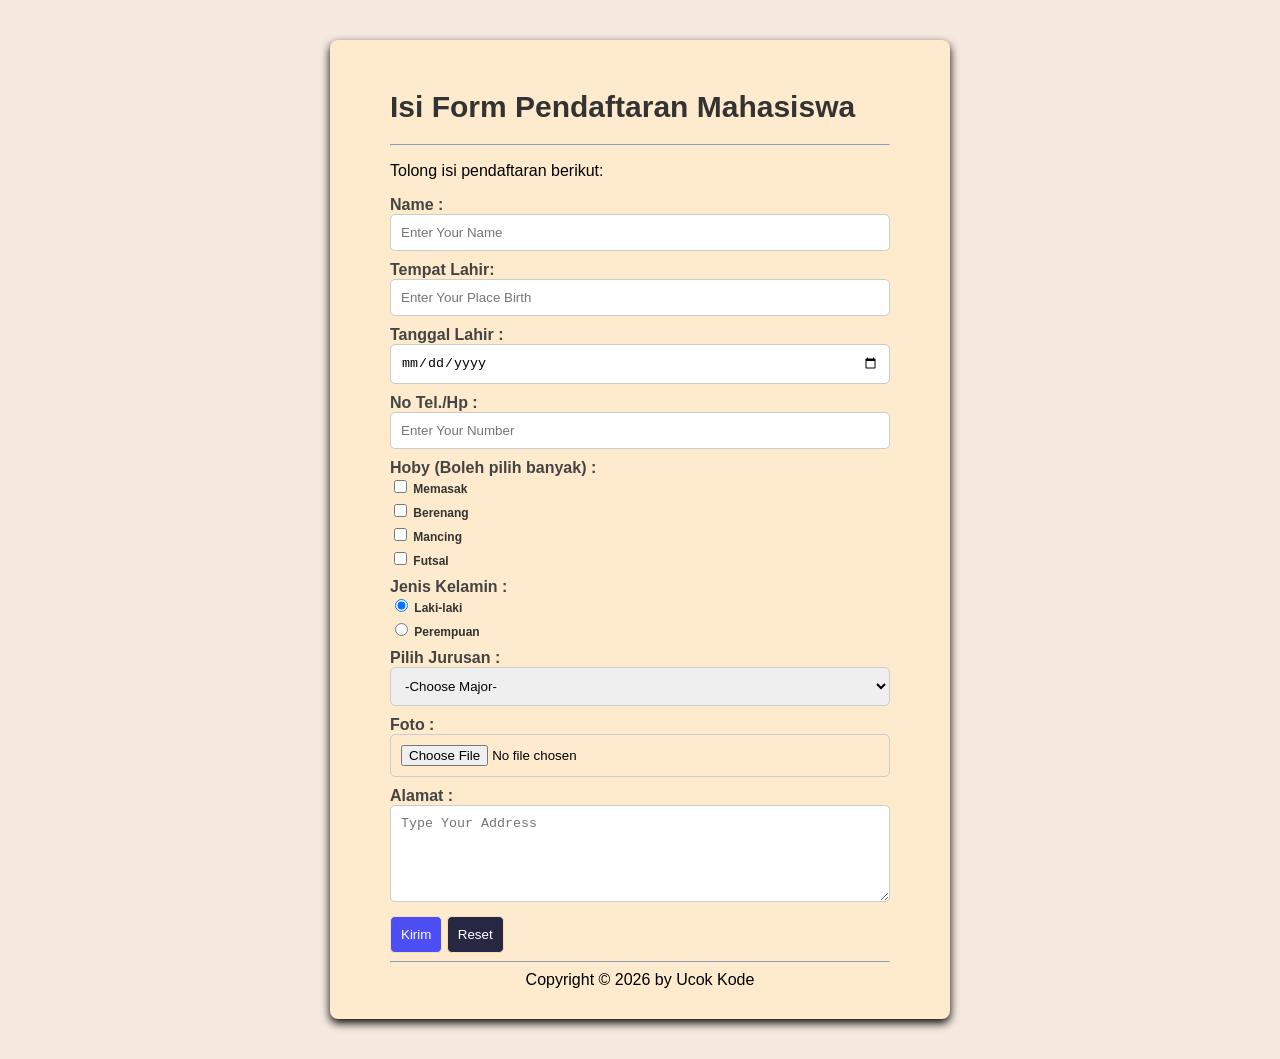
<file: form.html>
<!DOCTYPE html>
<html lang="en">

<head>
    <meta charset="UTF-8">
    <meta name="viewport" content="width=device-width, initial-scale=1.0">
    <title>Document</title>
    <style>
        body {
            background-color: rgb(246, 234, 224);
            margin: 0;
            font-family: Arial, Helvetica, sans-serif;
            padding: 40px;
        }

        .container {
            box-shadow: 0 4px 10px;
            rgb(0, 0, 0, 0.5);
            padding: 30px 60px;
            background-color: rgb(254, 234, 204);
            border-radius: 8px;
            /* margin: 0 25% 0 25%; */
            max-width: 500px;
            margin: 0 auto;
        }

        h1 {
            font-size: 30px;
            color: #333;
        }

        .form-group {
            margin-bottom: 10px;
        }

        .form-group>label {
            font-weight: bold;
            color: #444;
        }

        input[type="text"],
        input[type="date"],
        input[type="file"],
        select,
        textarea {
            width: 100%;
            padding: 10px;
            border-radius: 5px;
            border: 1px solid #ccc;
            box-sizing: border-box;
        }

        .checkbox-group,
        .radio-group {
            display: flex;
            flex-direction: column;
            gap: 5px;
        }

        .checkbox-item,
        .radio-item {
            font-size: 12px;
            font-weight: bold;
            color: #333;
        }

        button[type="submit"] {
            background-color: rgb(78, 78, 245);
            color: white;
            padding: 10px;
            border-radius: 5px;
            border: 0.2px solid wheat;
            cursor: pointer;
        }

        button[type="reset"] {
            background-color: rgb(39, 39, 67);
            color: white;
            padding: 10px;
            border-radius: 5px;
            border: 0.2px solid wheat;
            cursor: pointer;
        }

        button[type="submit"]:hover {
            background-color: rgb(113, 113, 244);
        }

        button[type="reset"]:hover {
            background-color: rgb(73, 73, 98);
        }

        footer {
            text-align: center;
        }
    </style>
</head>

<body>
    <div class="container">
        <h1>Isi Form Pendaftaran Mahasiswa</h1>
        <hr>
        <p>Tolong isi pendaftaran berikut:</p>
                <form action="" method="post" enctype="multipart/form-data">
            <div class="form-group">
                <label for="name">Name :</label>
                <input type="text" id="name" placeholder="Enter Your Name" name="name">
            </div>

            <div class="form-group">
                <label for="">Tempat Lahir: </label>
                <input type="text" id="name" placeholder="Enter Your Place Birth">
            </div>

            <div class="form-group">
                <label for="">Tanggal Lahir : </label>
                <input type="date">
            </div>

            <div class="form-group">
                <label for="">No Tel./Hp :</label>
                <input type="text" placeholder="Enter Your Number" name="hp">
            </div>

            <div class="form-group">
                <label for="">Hoby (Boleh pilih banyak) :</label>
                <div class="checkbox-group">
                    <label class="checkbox-item">
                        <input type="checkbox" name="hoby[]"> Memasak
                    </label>
                    <label class="checkbox-item">
                        <input type="checkbox" name="hoby[]"> Berenang
                    </label>
                    <label class="checkbox-item">
                        <input type="checkbox" name="hoby[]"> Mancing
                    </label>
                    <label class="checkbox-item">
                        <input type="checkbox" name="hoby[]"> Futsal
                    </label>
                </div>

            </div>

            <div class="form-group">
                <label for="">Jenis Kelamin :</label>
                <div class="radio-group">
                    <label class="radio-item">
                        <input type="radio" name="jk" checked> Laki-laki
                    </label>
                    <label class="radio-item">
                        <input type="radio" name="jk"> Perempuan
                    </label>
                </div>
            </div>

            <div class="form-group">
                <label for="">Pilih Jurusan :</label>
                <select name="" id="">
                    <option value="">-Choose Major-</option>
                    <option value="">-Informatika-</option>
                    <option value="">-Sistem Informasi-</option>
                </select>
            </div>

            <div class="form-group">
                <label for="">Foto :</label>
                <input type="file" name="foto">
            </div>

            <div class="form-group">
                <label for="">Alamat :</label>
                <textarea placeholder="Type Your Address" name="alamat" cols="30" rows="5"></textarea> <br>
            </div>

            <div class="button-group">
                <button type="submit">Kirim</button>
                <button type="reset">Reset</button>
            </div>

        </form>
    

    <footer>
        <hr>
        Copyright &copy; 2026 by Ucok Kode
    </footer>

    </div>
</body>

</html>
</file>
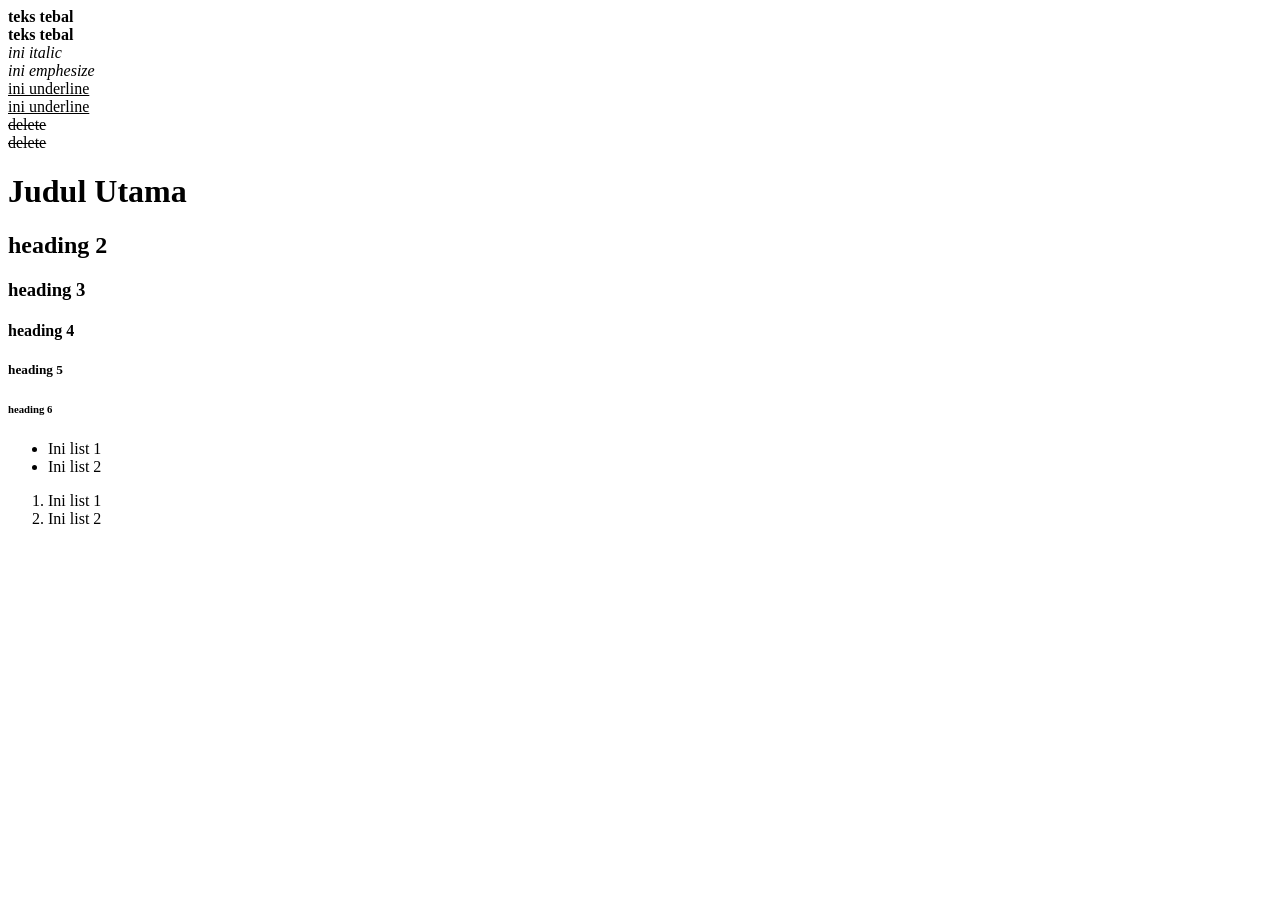
<file: html_1.html>
<!DOCTYPE html>
<html lang="en">

<head>
    <meta charset="UTF-8">
    <meta name="viewport" content="width=device-width, initial-scale=1.0">
    <title>Text Tebal di HTML</title>
</head>

<body>
    <b>teks tebal</b> <br>
    <strong>teks tebal</strong> <br>
    <i>ini italic</i> <br>
    <em>ini emphesize</em> <br>
    <u>ini underline</u> <br>
    <ins>ini underline</ins> <br>
    <s>delete</s> <br>
    <del>delete</del> <br>
    <h1>Judul Utama</h1>
    <h2>heading 2</h2>
    <h3>heading 3</h3>
    <h4>heading 4</h4>
    <h5>heading 5</h5>
    <h6>heading 6</h6>
    <!-- list-->
    <ul type="disc">
        <li>Ini list 1</li>
        <li>Ini list 2</li>
    </ul>
    <ol>
        <li>Ini list 1</li>
        <li>Ini list 2</li>
    </ol>
</body>

</html>
</file>
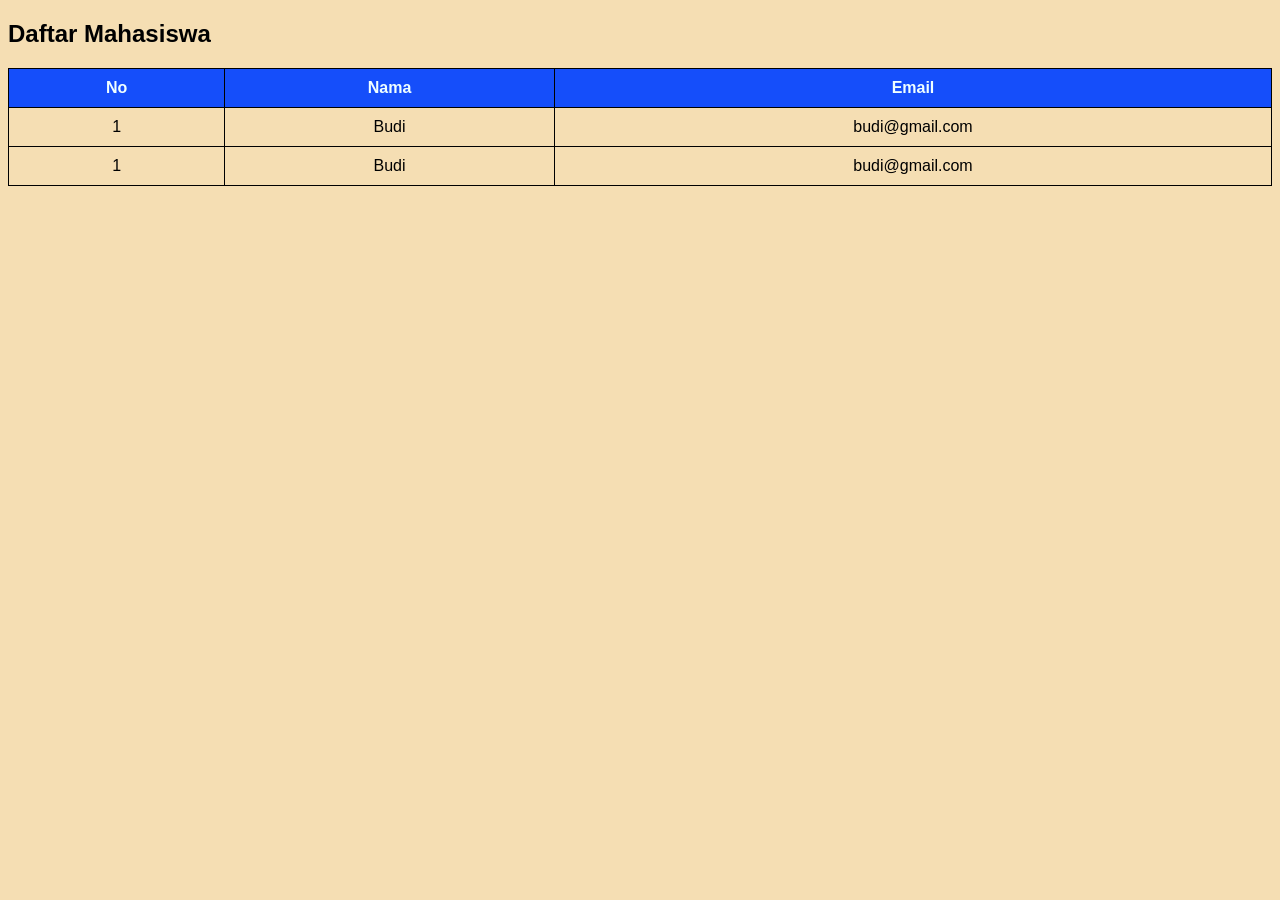
<file: html_2.html>
<!DOCTYPE html>
<html lang="en">
<head>
    <meta charset="UTF-8">
    <meta name="viewport" content="width=device-width, initial-scale=1.0">
    <title>Document</title>
    <style>
        body {
            background-color: 
            wheat;
            font-family: 'Segoe UI', Tahoma, Geneva, Verdana, sans-serif;
        }
        table {
            width: 100%;
            border-collapse: collapse;
        }

        th, td {
            border: 1px solid black;
            padding: 10px;
            text-align: center;
        }

        th {
            background-color: rgb(21, 78, 250);
            color: azure;
        }
    </style>
</head>
<body>
    <h2>Daftar Mahasiswa</h2>
    <table>
        <tr>
            <th>No</th>
            <th>Nama</th>
            <th>Email</th>
        </tr>
        <tr>
            <td>1</td>
            <td>Budi</td>
            <td>budi@gmail.com</td>
        </tr>
           <tr>
            <td>1</td>
            <td>Budi</td>
            <td>budi@gmail.com</td>
        </tr>
    </table>
</body>
</html>
</file>
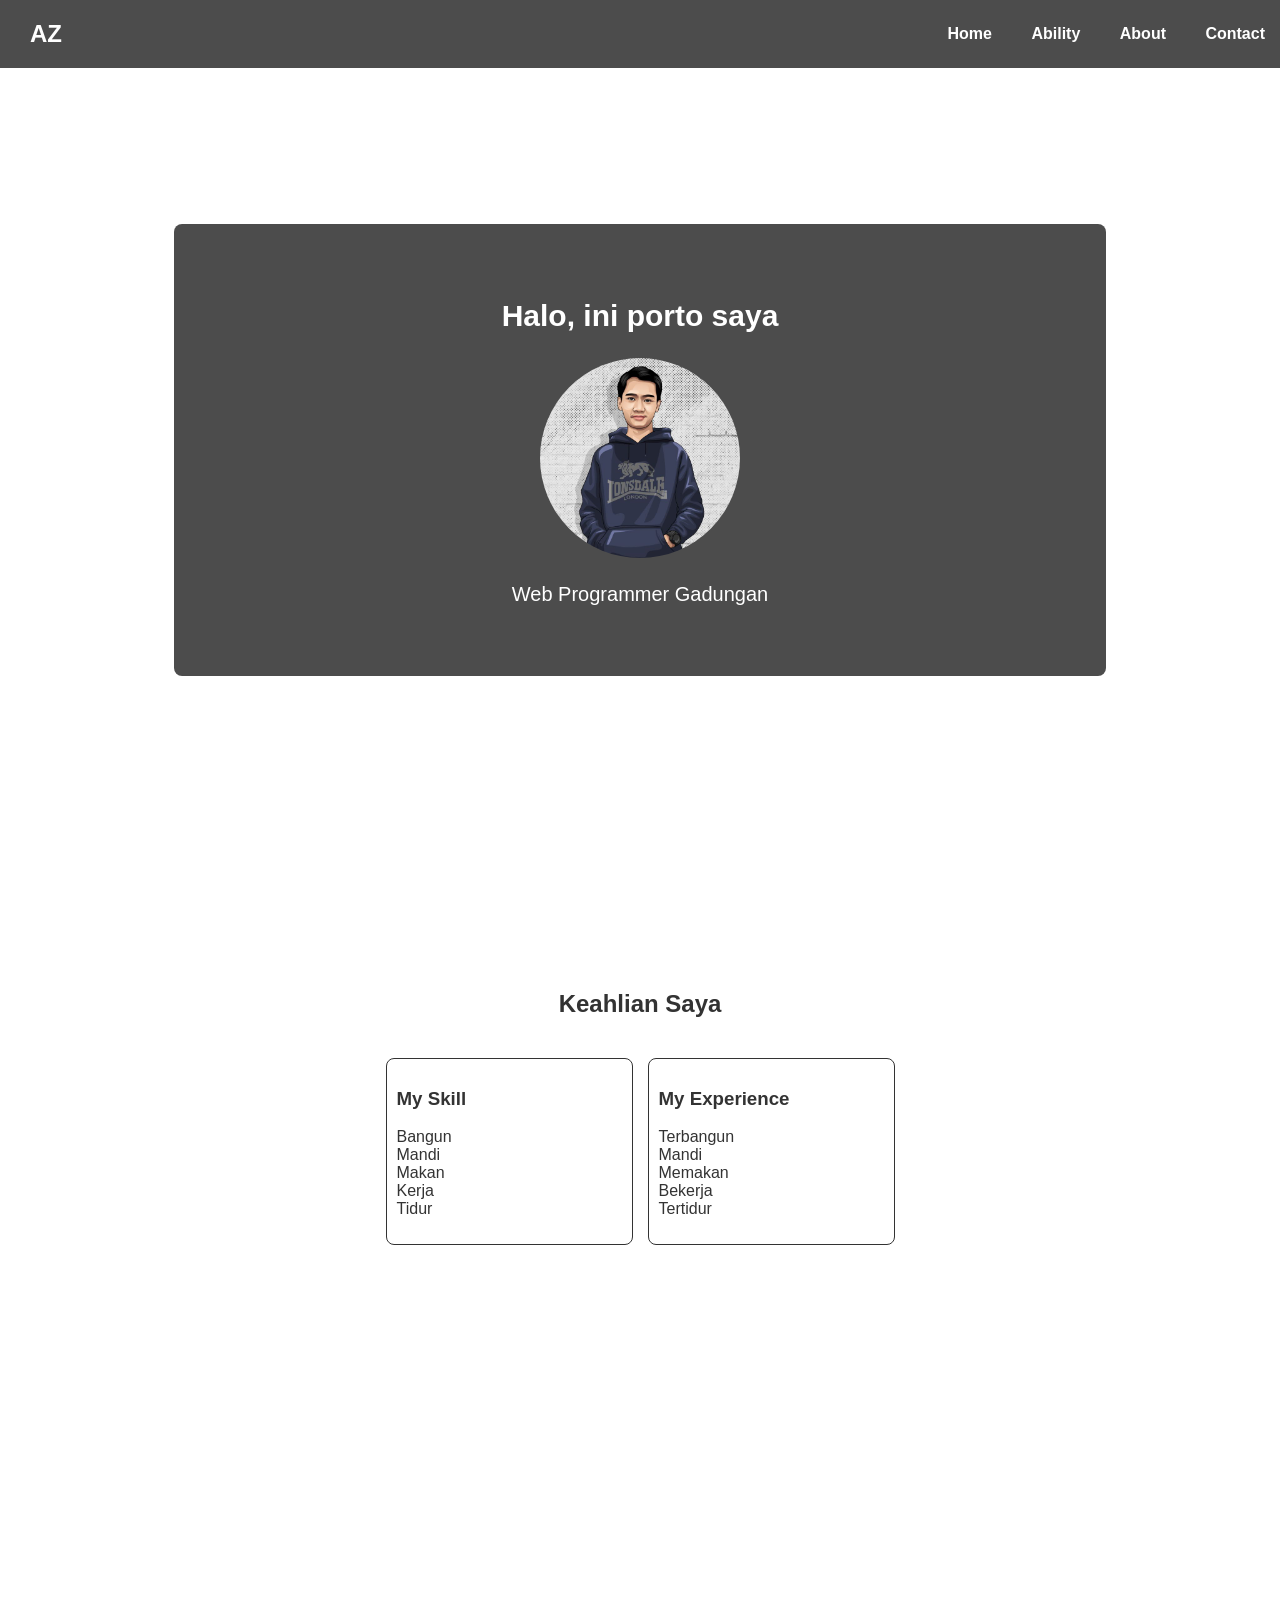
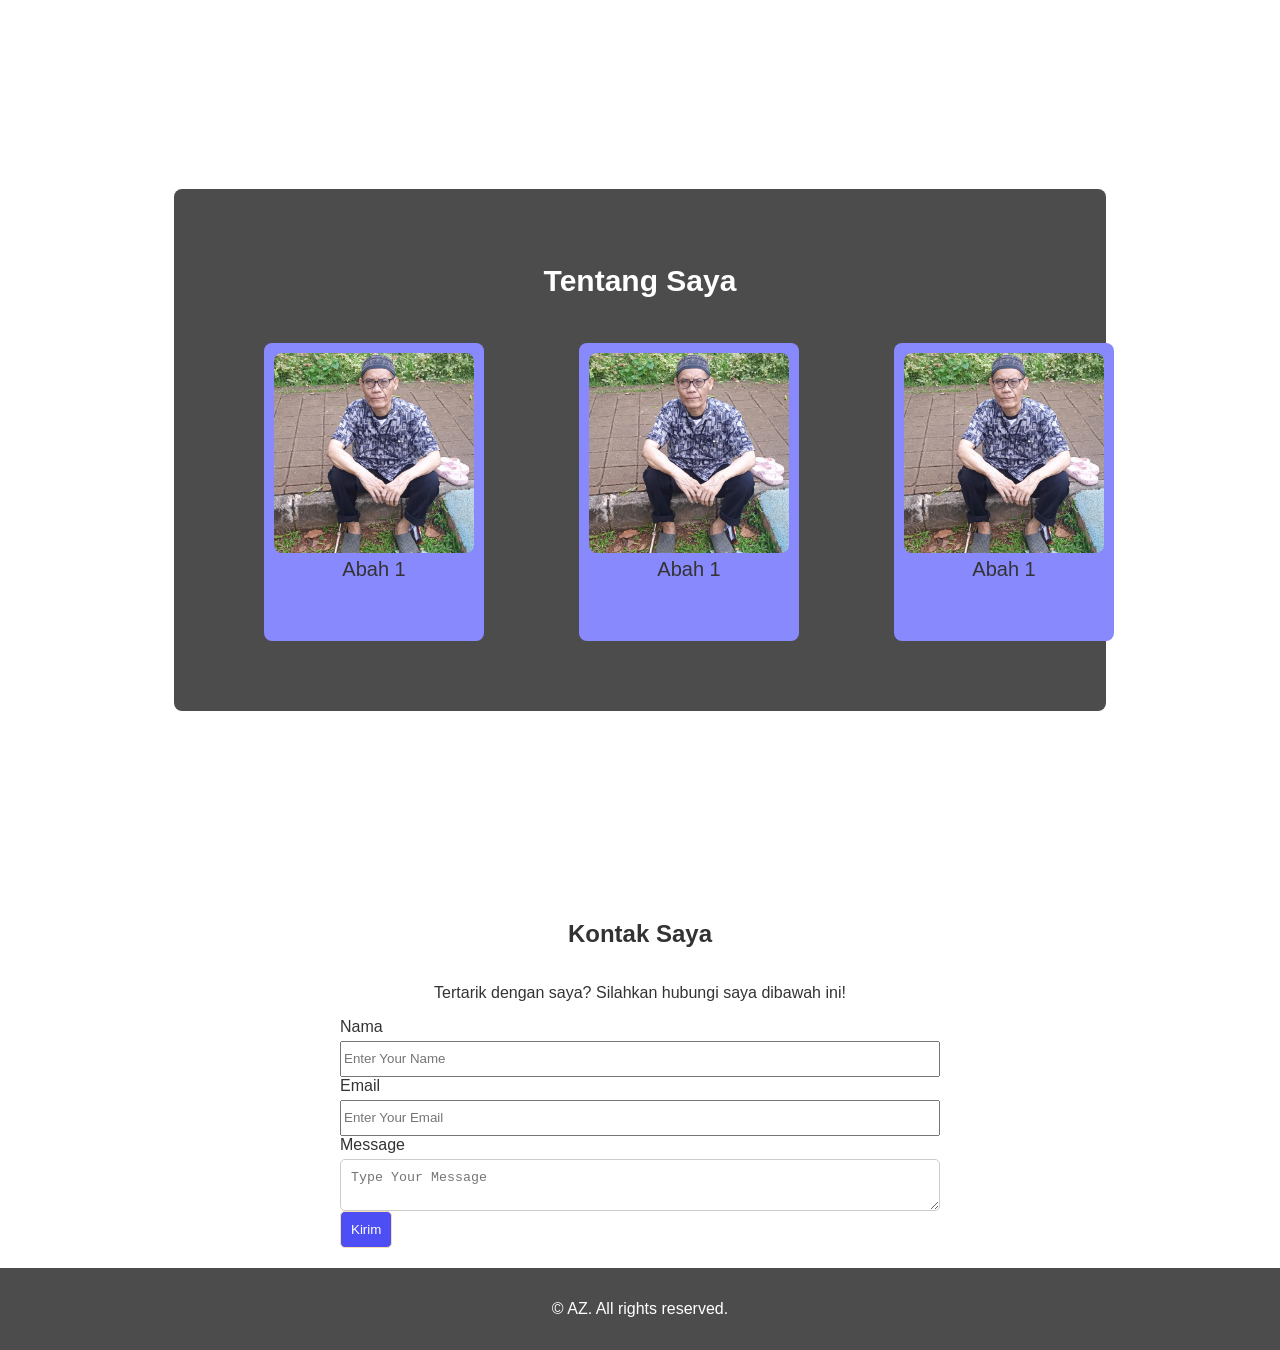
<file: portofolio.html>
<!DOCTYPE html>
<html lang="en">

<head>
    <meta charset="UTF-8">
    <meta name="viewport" content="width=device-width, initial-scale=1.0">
    <title>Portfolio Landing Page</title>
    <link rel="stylesheet" href="style.css">
</head>

<body>
    <header>
        <div class="nav-container">
            <h2 class="logo">AZ</h2>
            <button onclick="toogleMenu()">☰</button>
            <nav id="menu">
                <a href="#home">Home</a>
                <a href="#ability">Ability</a>
                <a href="#about">About</a>
                <a href="#contact">Contact</a>
            </nav>
        </div>

    </header>
    <!-- Home -->
    <section id="home" class="parallax bg-1">
        <div class="content">
            <h1>Halo, ini porto saya</h1>
            <img src="img/gambar-1.jpg" alt="">

            <p>Web Programmer Gadungan</p>
        </div>
    </section>

    <!-- Ability -->
    <section id="ability" class="normal-section">
        <div class="container">
            <h2>Keahlian Saya</h2>
            <div class="wrapper">
                <div class="ability">
                    <h3>My Skill</h3>
                    <ul type="none">
                        <li>Bangun</li>
                        <li>Mandi</li>
                        <li>Makan</li>
                        <li>Kerja</li>
                        <li>Tidur</li>
                    </ul>
                </div>
                <div class="ability">
                    <h3>My Experience</h3>
                    <ul type="none">
                        <li>Terbangun</li>
                        <li>Mandi</li>
                        <li>Memakan</li>
                        <li>Bekerja</li>
                        <li>Tertidur</li>
                    </ul>
                </div>
            </div>
        </div>
    </section>

    <!-- About -->
    <section id="about" class="parallax bg-2">
        <div class="content">
            <h2>Tentang Saya</h2>
            <div class="gallery">
                <figure>
                    <img src="img/gambar-2.jpg" alt="">
                    <figcaption>Abah 1</figcaption>
                </figure>
                <figure>
                    <img src="img/gambar-2.jpg" alt="">
                    <figcaption>Abah 1</figcaption>
                </figure>
                <figure>
                    <img src="img/gambar-2.jpg" alt="">
                    <figcaption>Abah 1</figcaption>
                </figure>
            </div>

        </div>
    </section>
    <!-- Contact -->
    <section id="contact">
        <div class="container">
            <h1>Kontak Saya</h1>
            <p>Tertarik dengan saya? Silahkan hubungi saya dibawah ini!</p>
            <form action="" method="post" enctype="multipart/form-data">
                <div class="form-group">
                    <label for="name">Nama</label>
                    <input type="text" id="name" name="name" placeholder="Enter Your Name" required />
                </div>

                <div class="form-group">
                    <label for="email">Email</label>
                    <input type="email" id="email" name="email" placeholder="Enter Your Email" required />
                </div>

                <div class="form-group">
                    <label for="message">Message</label>
                    <textarea id="message" name="message" placeholder="Type Your Message" required></textarea>
                </div>

                <div class="button-group">
                    <button type="submit">Kirim</button>
                </div>

            </form>
        </div>
    </section>

    <footer class="footer">
        <div class="container">
            <p>&copy; <span id="year"></span> AZ. All rights reserved.</p>
        </div>
    </footer>
    <script>
        function toogleMenu() {
            document.getElementById('menu').classList.toggle("tampil");
        }
    </script>
</body>

</html>
</file>
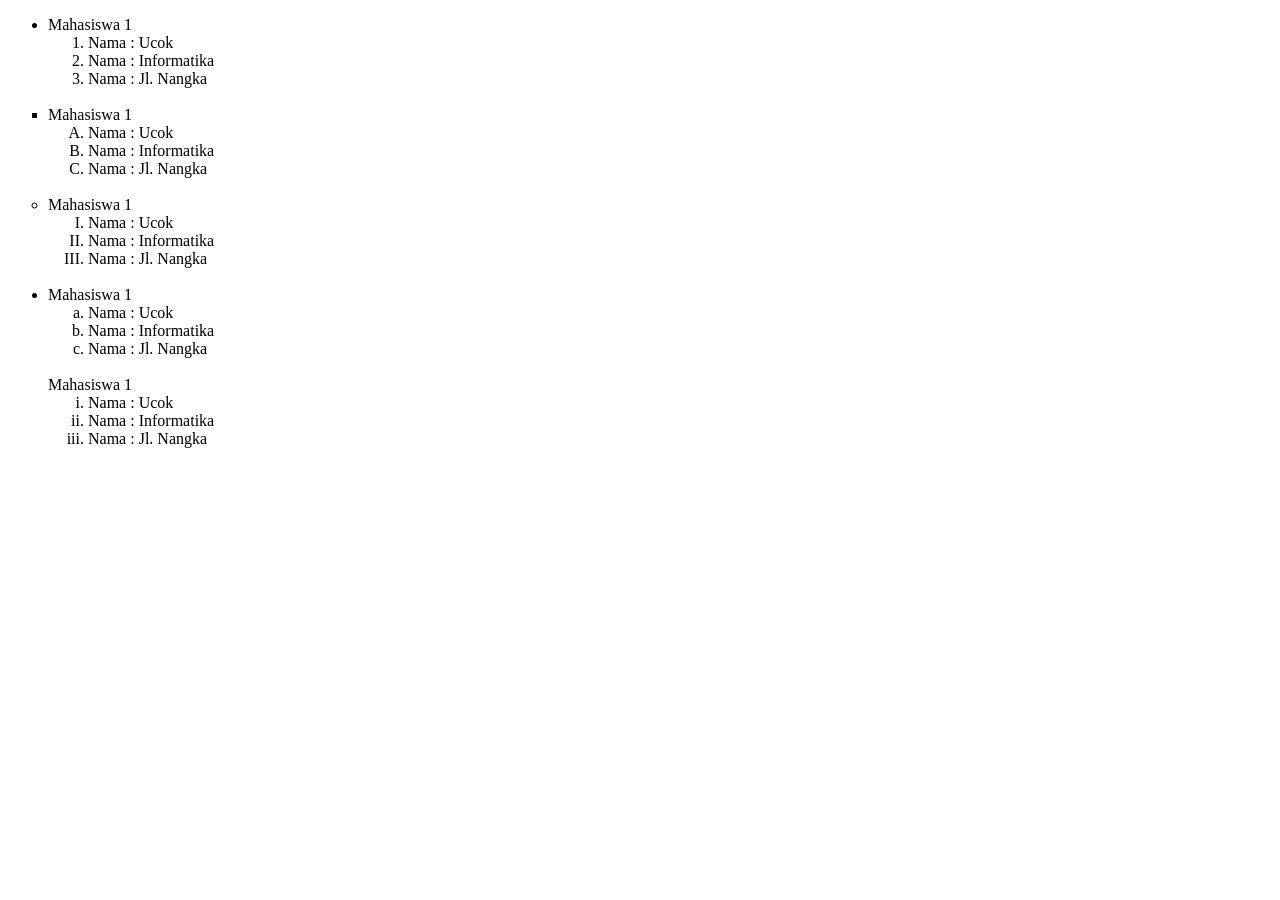
<file: tugas_1.html>
<!DOCTYPE html>
<html lang="en">
<head>
    <meta charset="UTF-8">
    <meta name="viewport" content="width=device-width, initial-scale=1.0">
    <title>Document</title>
</head>
<body>

    <ul>
        <li>Mahasiswa 1</li>
    <ol type="1">
        <li>Nama : Ucok</li>
        <li>Nama : Informatika</li>
        <li>Nama : Jl. Nangka</li>
    </ol>
    <br>
 
        <li type="square">Mahasiswa 1</li>
    <ol type="A">
        <li>Nama : Ucok</li>
        <li>Nama : Informatika</li>
        <li>Nama : Jl. Nangka</li>
    </ol>
    <br>
    
        <li type="circle">Mahasiswa 1</li>
    <ol type="I">
        <li>Nama : Ucok</li>
        <li>Nama : Informatika</li>
        <li>Nama : Jl. Nangka</li>
    </ol>
    <br>
    
        <li type="disc">Mahasiswa 1</li>
    <ol type="a">
        <li>Nama : Ucok</li>
        <li>Nama : Informatika</li>
        <li>Nama : Jl. Nangka</li>
    </ol>
    <br>
     
        <li type="none">Mahasiswa 1</li>
    <ol type="i">
        <li>Nama : Ucok</li>
        <li>Nama : Informatika</li>
        <li>Nama : Jl. Nangka</li>
    </ol>
    </ul>

</body>
</html>
</file>
<file: style.css>
body,
html {
    margin: 0;
    font-family: 'Segoe UI', Tahoma, Geneva, Verdana, sans-serif;
    color: #333;
    height: 100%;
    scroll-behavior: smooth;
}

header {
    background-color: rgba(0, 0, 0, 0.7);
    width: 100%;
    display: flex;
    align-items: center;
    padding-left: 10px;
    position: fixed;
    color: white;
}

nav>a {
    margin-right: 25px;
    text-decoration: none;
    color: #fff;
    font-weight: bold;
    margin-left: 10px;
}

nav>a:hover {
    color: rgb(137, 137, 254);
}

.nav-container {
    display: flex;
    justify-content: space-between;
    align-items: center;
    width: 100%;
    margin-left: 20px;
}

.container {
    display: flex;
    align-items: center;
    flex-direction: column;
}

.bg-1 {
    background-image: url("https://images.unsplash.com/photo-1496171367470-9ed9a91ea931?q=80&w=1170&auto=format&fit=crop&ixlib=rb-4.1.0&ixid=M3wxMjA3fDB8MHxwaG90by1wYWdlfHx8fGVufDB8fHx8fA%3D%3D");
}

.bg-2 {
    background-image: url("https://images.unsplash.com/photo-1515248137880-45e105b710e0?q=80&w=1194&auto=format&fit=crop&ixlib=rb-4.1.0&ixid=M3wxMjA3fDB8MHxwaG90by1wYWdlfHx8fGVufDB8fHx8fA%3D%3D");
}

.parallax {
    height: 100%;
    display: flex;
    justify-content: center;
    text-align: center;
    align-items: center;
    background-repeat: no-repeat;
    background-position: center;
    background-size: cover;
    background-attachment: fixed;
}

.content {
    /* margin-top: 75px; */
    background-color: rgb(0, 0, 0, 0.7);
    padding: 50px;
    border-radius: 8px;
    width: 65%;
    height: auto;
    color: white;
    font-size: 20px;
}

.content>img {
    width: 200px;
    height: 200px;
    border-radius: 100%;
    object-fit: cover;
}

.ability {
    border: 1px solid #333;
    border-radius: 8px;
    padding: 10px;
    width: 225px;
    text-align: justify;
    background-color: #fff;
}

.normal-section>.container>h2 {
    text-align: center;
}

.wrapper {
    display: flex;
    justify-content: center;
    gap: 15px;
    margin-top: 20px;
    flex-wrap: wrap;
}

.normal-section {
    height: 70%;
    padding-top: 70px;
}

ul {
    padding: 0;
}

.gallery {
    display: grid;
    grid-template-columns: repeat(3, 1fr);
    gap: 15px;
    justify-items: center;
    margin-top: 20px;
}

figure {
    background-color: rgb(137, 137, 254);
    color: #333;
    padding: 10px 10px 60px 10px;
    border-radius: 8px;
}

figure>img {
    width: 200px;
    border-radius: 8px;
    transition: 0.5s;
}

figure>img:hover {
    transform: scale(1.2);
}

form {
    width: 600px;
}

.form-group {
    display: flex;
    flex-direction: column;
    gap: 5px;
    /* padding: 30px 60px; 
    max-width: 500px;
    margin: 0 auto; */
}

.form-group>input[type="text"],
input[type="email"] {
    height: 30px;
}

textarea {
    width: 100%;
    padding: 10px;
    border-radius: 5px;
    border: 1px solid #ccc;
    box-sizing: border-box;
}

button[type="submit"] {
    background-color: rgb(78, 78, 245);
    color: white;
    padding: 10px;
    border-radius: 5px;
    border: 0.2px solid wheat;
    cursor: pointer;
    margin-bottom: 20px;
}

button[type="submit"]:hover {
    background-color: rgb(113, 113, 244);
}

.footer {
    background-color: rgba(0, 0, 0, 0.7);
    color: white;
    padding: 1rem;
    text-align: center;
}

.nav-container>button {
    margin-right: 25px;
    display: none;
}

@media (max-width: 480px) {
    .wrapper {
        flex-direction: column;
        align-items: center;
    }

    .gallery {
        grid-template-columns: repeat(1, 1fr);
    }

    .figure>img {
        width: 100%;
        border-radius: 8px;
        transition: 0.5s;
    }

    figure {
        padding: 10px;

    }

    figure>img {
        height: 150px;
    }

    .nav-container>button {
        margin-right: 25px;
        display: block;
    }

    nav {
        display: none;
        position: absolute;
        background-color: rgb(113, 113, 244);
        width: auto;
        padding: 10px 0px;
        right: 25px;
        top: 48px;
    }

    nav>a {
        padding: 10px;
        color: #333;
    }

    nav.tampil {
        display: flex;
    }

}
</file>
